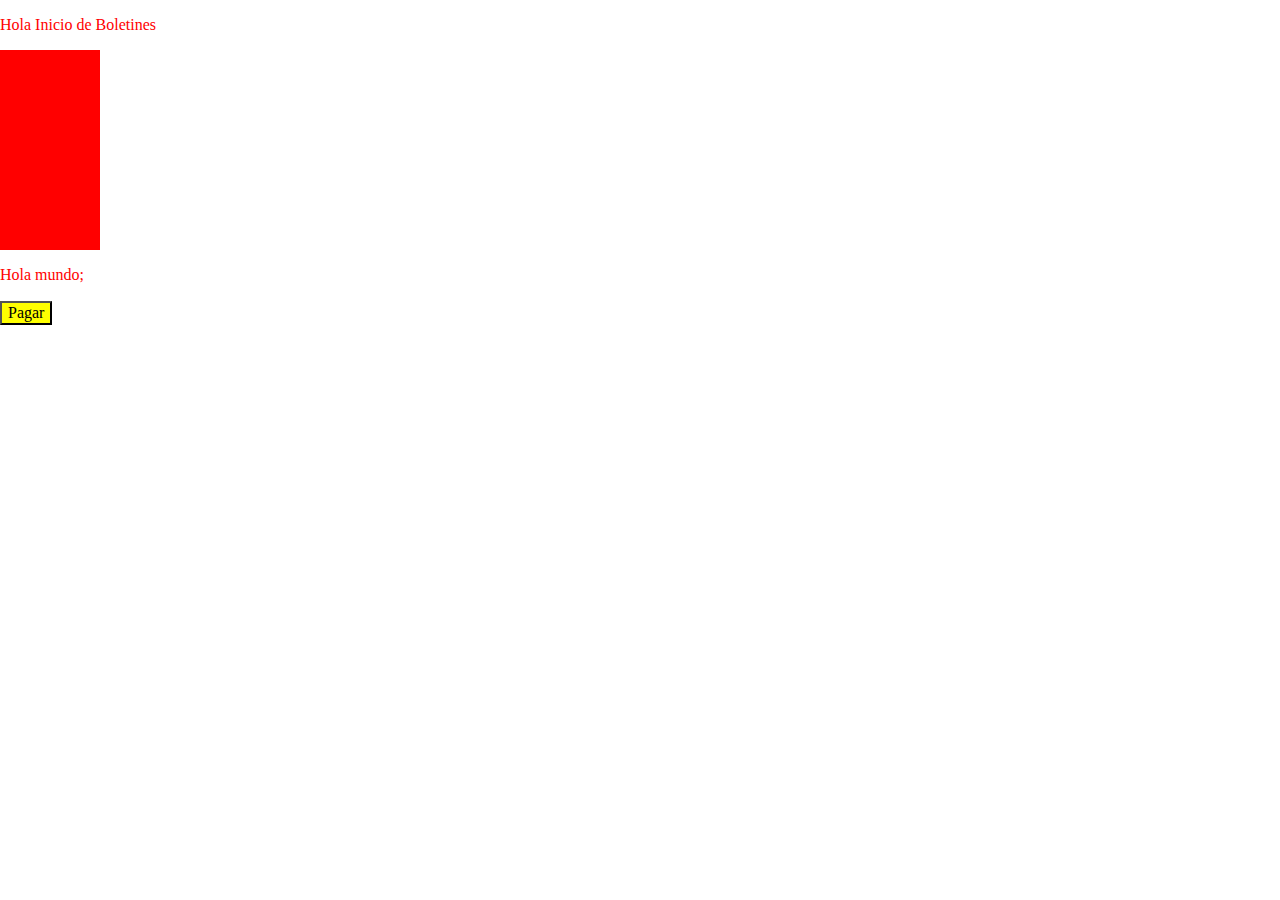
<file: boletines/index.html>
<!DOCTYPE html>
<html lang="en">
<head>
	<meta charset="UTF-8">
	<meta name="viewport" content="width=device-width, initial-scale=1.0">
	<title>Boletines</title>
	<link rel="stylesheet" href="./assets/css/normalize.css">
	<link rel="stylesheet" href="./assets/css/main.css">
</head>
<body>
	<p>Hola Inicio de Boletines</p>
	<div class="red texto-blanco">
		
	</div>
	<p>
		Hola mundo;
	</p>

	<button id="boton-pago" type="button" name="button">
		Pagar
	</button>
</body>
</html>
</file>
<file: boletines/assets/css/main.css>
p{
	color:red;
}
.red{
	height: 200px;
	width: 100px;
	background-color: red;
}
#boton-pago{
	background-color:yellow;
}
</file>
